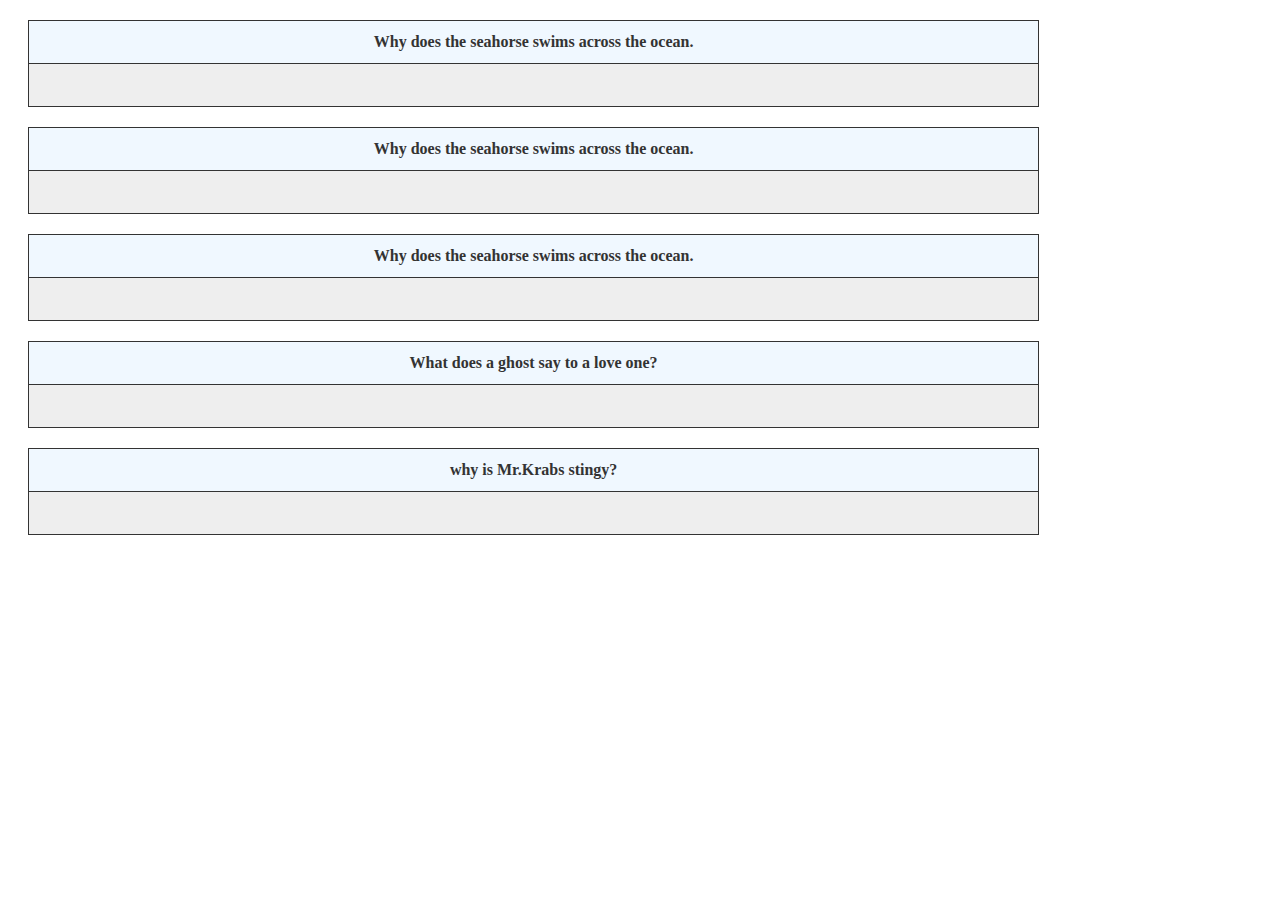
<file: pages/index.html>
<!DOCTYPE html>
<html>
<head>
  <title>Hover Reveal Tables</title>
  <style>
    table {
      border-collapse: collapse;
      margin: 20px;
      width: 80%;
    }
    th, td {
      border: 1px solid #333;
      padding: 12px;
      text-align: center;
    }
    th {
      background-color: #f0f8ff;
      color: #333;
    }
    td {
      color: transparent;
      background-color: #eee;
      transition: color 0.3s ease, background-color 0.3s ease;
    }
    td:hover {
      color: #000;
      background-color: #d0f0d0;
    }
  </style>
</head>
<body>
  <table>
    <tr>
      <th>Why does the seahorse swims across the ocean.</th>
    </tr>
    <tr>
      <td>to get to the other tide</td>
    </tr>
  </table>

  <table>
    <tr>
      <th>Why does the seahorse swims across the ocean.</th>
    </tr>
    <tr>
      <td>to get to the other tide</td>
    </tr>
  </table>

  <table>
    <tr>
      <th>Why does the seahorse swims across the ocean.</th>
    </tr>
    <tr>
      <td>to get to the other tide</td>
    </tr>
  </table>

  <table>
    <tr>
      <th>What does a ghost say to a love one?</th>
    </tr>
    <tr>
      <td>BOO</td>
    </tr>
  </table>

  <table>
    <tr>
      <th>why is Mr.Krabs stingy?</th>
    </tr>
    <tr>
      <td>cuz he is shellfish</td>
    </tr>
  </table>
</body>
</html>
</file>
